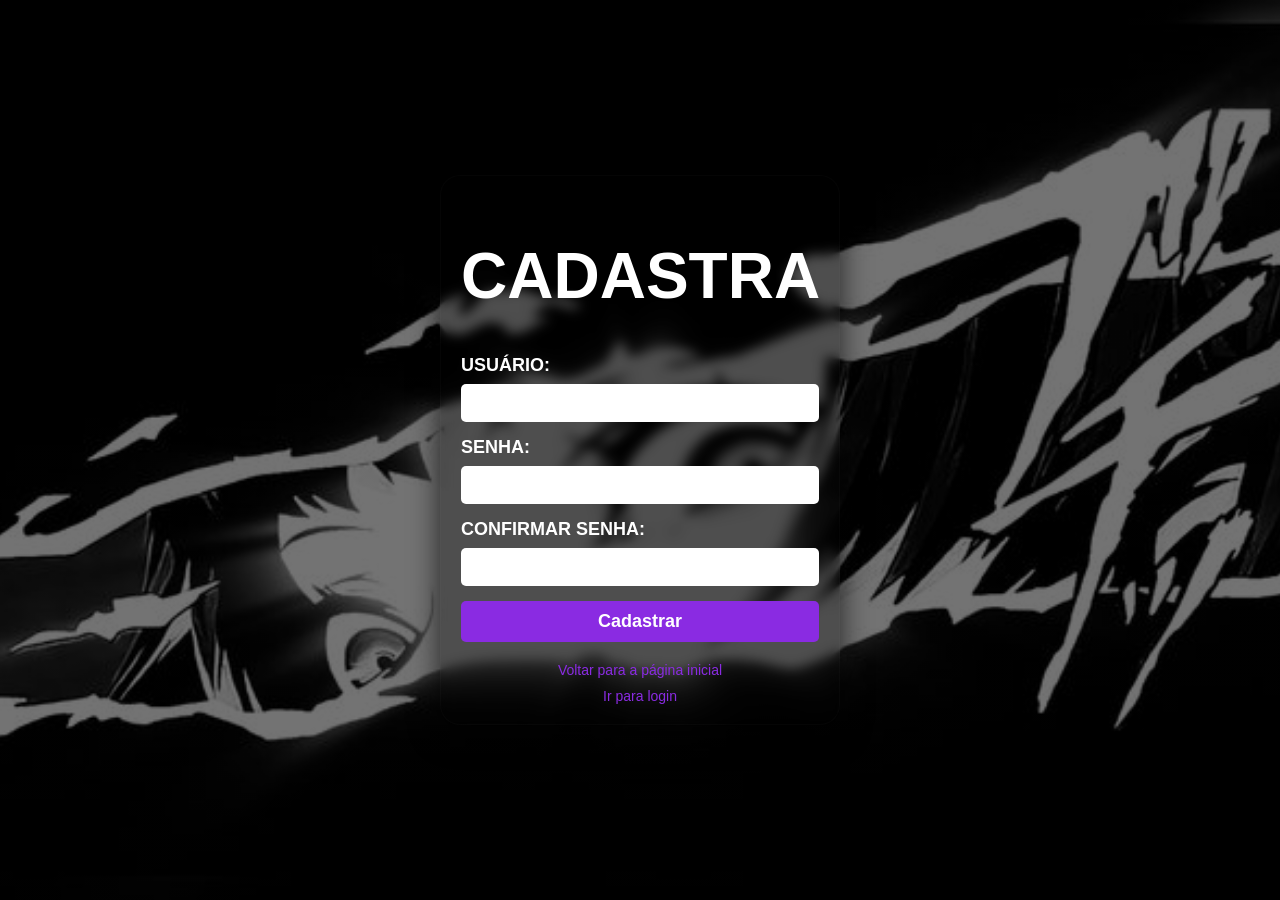
<file: cadastrar.html>
<!DOCTYPE html PUBLIC "-//W3C//DTD XHTML 1.0 Transitional//EN" "http://www.w3.org/TR/xhtml1/DTD/xhtml1-transitional.dtd">
<html xmlns="http://www.w3.org/1999/xhtml" lang="pt-br" xml:lang="pt-br">
<head>
<meta http-equiv="Content-Type" content="text/html; charset=utf-8" />
<title>Cadastrar</title>
<link rel="stylesheet" type="text/css" href="entrada.css" />
</head>
<body>
<div id="bloco">
<div class="login">
  <h1>Cadastra</h1>
  <form id="registerForm">
    <label for="username">Usuário:</label>
    <input type="text" id="username" name="username" required="required" /><br />
    <label for="password">Senha:</label>
    <input type="password" id="password" name="password" required="required" /><br />
    <label for="password2">Confirmar senha:</label>
    <input type="password" id="password2" name="password2" required="required" /><br />
    <input type="submit" value="Cadastrar" />
  </form>
  <div id="registerMsg" class="msg" aria-live="polite"></div>
</div> 
    <div  class="index">
    <a href="index.html">Voltar para a página inicial</a>
    </div>
    <div class="cadastro">
    <a href="entrada.html">Ir para login</a>
    </div>
</div>
<script src="login.js"></script>
</body>
</file>
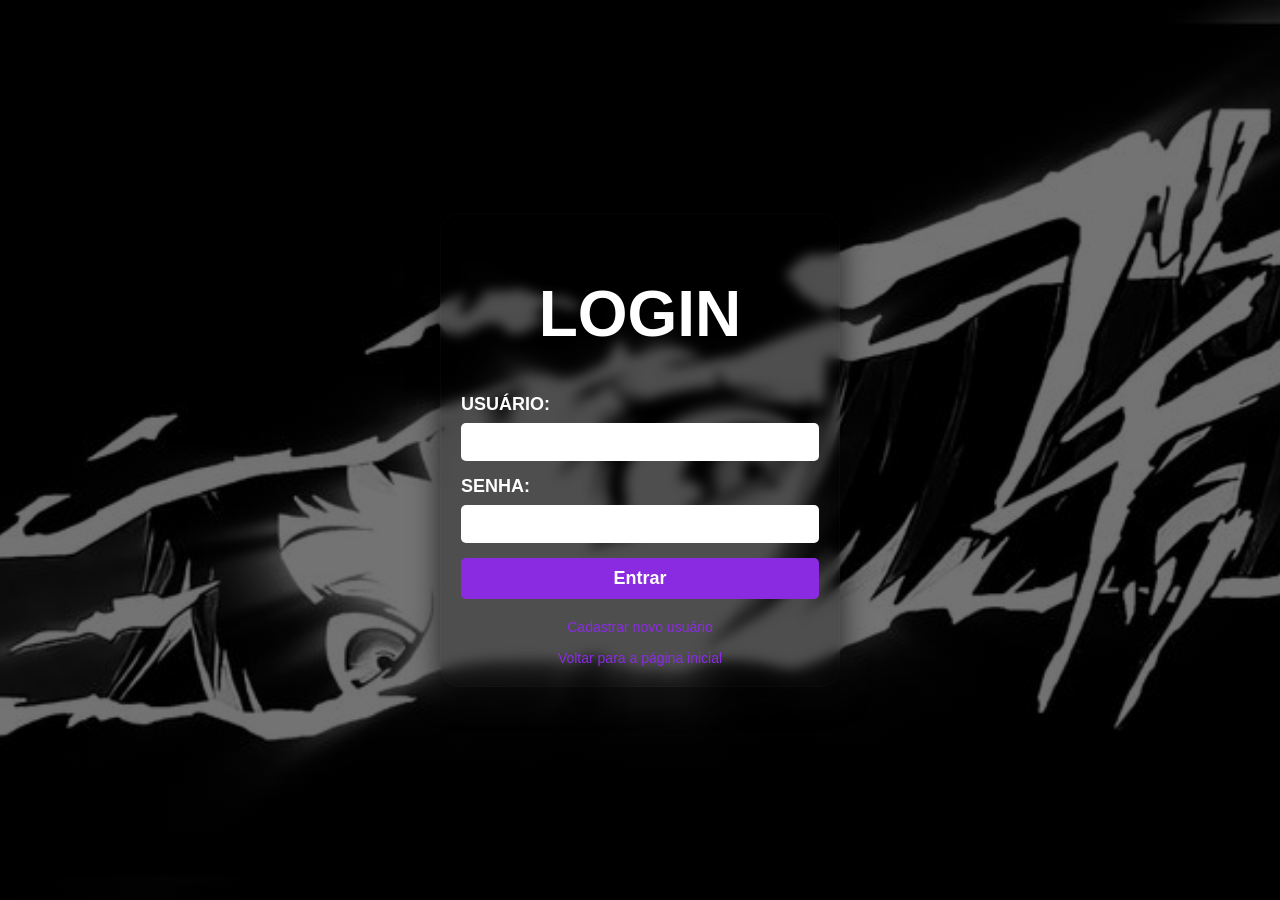
<file: entrada.html>
<!DOCTYPE html PUBLIC "-//W3C//DTD XHTML 1.0 Transitional//EN" "http://www.w3.org/TR/xhtml1/DTD/xhtml1-transitional.dtd">
<html xmlns="http://www.w3.org/1999/xhtml" lang="pt-br" xml:lang="pt-br">
<head>
<meta http-equiv="Content-Type" content="text/html; charset=utf-8" />
<title>Login</title>
<link rel="stylesheet" type="text/css" href="entrada.css" />
</head>
<body>
<div id="bloco">
<div class="login">
  <h1>Login</h1>
  <form id="loginForm">
    <label for="username">Usuário:</label>
    <input type="text" id="username" name="username" required="required" /><br />
    <label for="password">Senha:</label>
    <input type="password" id="password" name="password" required="required" /><br />
    <input type="submit" value="Entrar" />
  </form>
  <div id="loginMsg" class="msg" aria-live="polite"></div>
</div> 
    <div class="cadastro">
    <a href="cadastrar.html">Cadastrar novo usuário</a>
    </div> 
    <div  class="index">
    <a href="index.html">Voltar para a página inicial</a>
    </div>
</div>
<script src="login.js"></script>
</body>
</file>
<file: entrada.css>
body{
    /* imagem de fundo com sobreposição escura para melhor leitura */
    background-image: linear-gradient(rgba(0,0,0,0.55), rgba(0,0,0,0.55)), url(imagens/Black%20and%20White%20PC%20Wallpaper%204K.jpg);
    background-position: center center;
    background-repeat: no-repeat;
    background-size: cover;
    background-attachment: fixed;
    background-color: #050505; /* fallback sólido */
    font-family: Impact, Haettenschweiler, 'Arial Narrow Bold', sans-serif;
    color: #FFFFFF;
    text-align: center;
    margin: 0;
    padding: 0;
    display: flex;
    align-items: center;
    justify-content: center;
    min-height: 100vh;
    -webkit-font-smoothing: antialiased;
    -moz-osx-font-smoothing: grayscale;
}
#bloco{
    background-color: rgba(0, 0, 0, 0.32);
    width: 400px;
    padding: 20px;
    border-radius: 20px;
    max-width: calc(100% - 40px);
    box-sizing: border-box;
    border: 1px solid rgba(255,255,255,0.02);
    backdrop-filter: blur(6px);
    -webkit-backdrop-filter: blur(6px);
    box-shadow: 0 10px 30px rgba(0,0,0,0.7);
    transition: background-color 200ms ease, box-shadow 200ms ease;
}
.login{
    font-size:32px;
    font-weight:bold;
    margin-bottom:20px;
    font-family: 'Lucida Sans', 'Lucida Sans Regular', 'Lucida Grande', 'Lucida Sans Unicode', Geneva, Verdana, sans-serif;
    text-transform: uppercase;
    color:#FFFFFF;
}
label{
    display:block;
    text-align:left;
    margin-bottom:8px;
    font-size:18px;
    font-weight:bold;
    font-family: 'Lucida Sans', 'Lucida Sans Regular', 'Lucida Grande', 'Lucida Sans Unicode', Geneva, Verdana, sans-serif;
    font-size: 18px;
    text-transform: uppercase;
    color:#FFFFFF;
}
input[type="text"], input[type="password"]{
    width:100%;
    padding:10px;
    margin-bottom:15px;
    border:none;
    border-radius:5px;
    font-size:16px;
    box-sizing: border-box;
}
input[type="submit"]{
    width:100%;
    padding:10px;
    background-color:#8a2be2;
    border:none;
    border-radius:5px;
    font-size:18px;
    font-weight:bold;
    color:#FFFFFF;
    cursor:pointer;
    transition: background-color 200ms ease;
    transition: 0.5s;
}
input[type="submit"]:hover{
    background-color:#6a1b99;
}
.index{
    font-size:14px;
    margin-top:15px;
    color:#FFFFFF;
}
.index a{
    color:#8a2be2;
    text-decoration:none;
    transition: color 200ms ease;
}
.index a:hover{
    color:#8a2be2;
}
.cadastro{
    font-size:14px;
    margin-top:10px;
    color:#FFFFFF;
}
.cadastro a{
    color:#8a2be2;
    text-decoration:none;
    transition: color 200ms ease;
}
.cadastro a:hover{
    color:#70d6e4;
}

/* Ajustes para celular (telas pequenas) */
@media (max-width: 480px) {
    body{
        align-items: flex-start;
        padding: 20px 10px;
        background-attachment: scroll;
        min-height: auto;
    }
    #bloco{
        width: 100%;
        max-width: 420px;
        padding: 16px;
        border-radius: 12px;
        margin: 20px auto;
        box-shadow: 0 6px 18px rgba(0,0,0,0.65);
    }
    .login{
        font-size: 22px;
        margin-bottom: 12px;
    }
    label{
        font-size: 14px;
        margin-bottom: 6px;
    }
    input[type="text"], input[type="password"]{
        padding: 12px;
        font-size: 16px;
    }
    input[type="submit"]{
        padding: 12px;
        font-size: 16px;
    }
    .index, .cadastro{
        font-size: 13px;
    }
}
</file>
